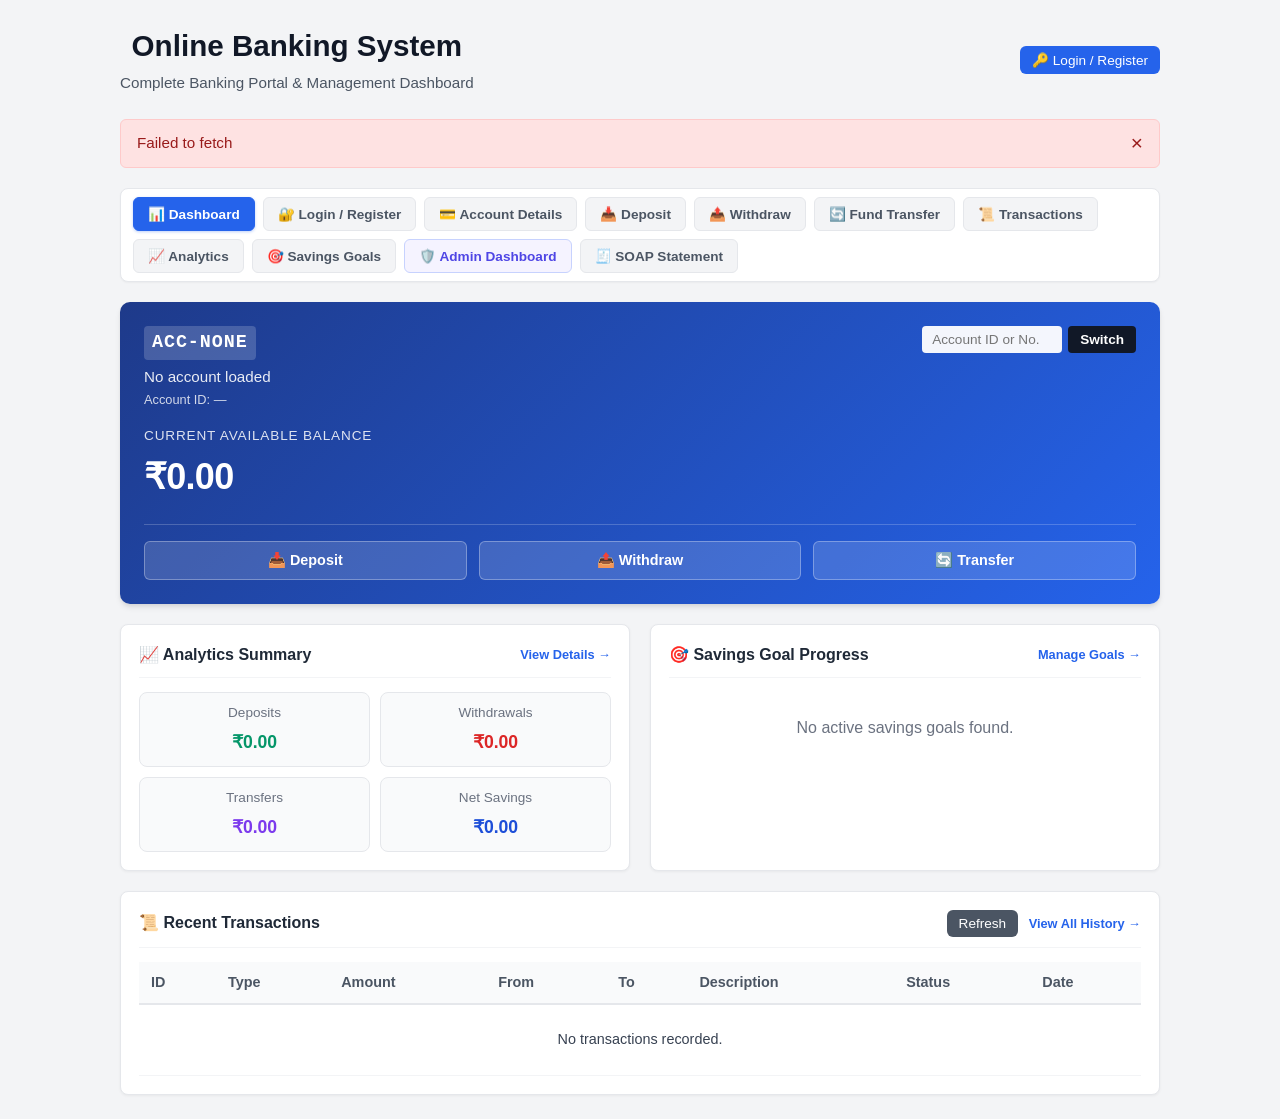
<file: frontend/index.html>
<!DOCTYPE html>
<html lang="en">
<head>
    <meta charset="UTF-8">
    <meta name="viewport" content="width=device-width, initial-scale=1.0">
    <title>Online Banking System</title>
    <link rel="stylesheet" href="style.css">
</head>
<body>
    <div class="container">
        <!-- App Header -->
        <header class="app-header">
            <div class="header-inner">
                <div>
                    <h1>Online Banking System</h1>
                    <p class="subtitle">Complete Banking Portal & Management Dashboard</p>
                </div>
                <div class="header-actions">
                    <div id="loggedInUserBar" style="display: none; align-items: center; gap: 8px;">
                        <span id="loggedInUserInfo" class="user-badge"></span>
                        <button type="button" class="btn btn-secondary btn-sm" onclick="logoutUser()">Logout</button>
                    </div>
                    <div id="loggedOutBar">
                        <button type="button" class="btn btn-primary btn-sm" onclick="navigateToSection('secAuth')">🔑 Login / Register</button>
                    </div>
                </div>
            </div>
        </header>

        <!-- Notification Banner -->
        <div id="statusBanner" class="status-banner" style="display: none;">
            <span id="statusText"></span>
            <button type="button" class="close-btn" onclick="hideStatus()">&times;</button>
        </div>

        <!-- Top Navigation Bar -->
        <nav class="nav-bar-container">
            <div class="nav-bar">
                <button type="button" class="nav-btn active" data-section="secDashboard" onclick="navigateToSection('secDashboard')">📊 Dashboard</button>
                <button type="button" class="nav-btn" data-section="secAuth" onclick="navigateToSection('secAuth')">🔐 Login / Register</button>
                <button type="button" class="nav-btn" data-section="secAccount" onclick="navigateToSection('secAccount')">💳 Account Details</button>
                <button type="button" class="nav-btn" data-section="secDeposit" onclick="navigateToSection('secDeposit')">📥 Deposit</button>
                <button type="button" class="nav-btn" data-section="secWithdraw" onclick="navigateToSection('secWithdraw')">📤 Withdraw</button>
                <button type="button" class="nav-btn" data-section="secTransfer" onclick="navigateToSection('secTransfer')">🔄 Fund Transfer</button>
                <button type="button" class="nav-btn" data-section="secHistory" onclick="navigateToSection('secHistory')">📜 Transactions</button>
                <button type="button" class="nav-btn" data-section="secAnalytics" onclick="navigateToSection('secAnalytics')">📈 Analytics</button>
                <button type="button" class="nav-btn" data-section="secGoals" onclick="navigateToSection('secGoals')">🎯 Savings Goals</button>
                <button type="button" class="nav-btn nav-admin" data-section="secAdmin" id="navAdminBtn" onclick="navigateToSection('secAdmin')">🛡️ Admin Dashboard</button>
                <button type="button" class="nav-btn" data-section="secSoap" onclick="navigateToSection('secSoap')">🧾 SOAP Statement</button>
            </div>
        </nav>

        <!-- ========================================================
             SECTION 3: CUSTOMER DASHBOARD (Default Main View)
             ======================================================== -->
        <section id="secDashboard" class="section-view active-section">
            <!-- Customer Hero Card -->
            <div class="customer-hero-card">
                <div class="hero-header">
                    <div class="hero-account-info">
                        <span class="hero-account-no" id="dashAccountNo">ACC-NONE</span>
                        <span class="hero-holder-name" id="dashHolder">No account loaded</span>
                        <small style="opacity: 0.8; font-size: 0.8rem;" id="dashAccountIdBadge">Account ID: —</small>
                    </div>
                    <form id="dashAccountSwitchForm" class="hero-account-switcher" onsubmit="handleDashAccountSwitch(event)">
                        <input type="text" id="dashSwitchInput" placeholder="Account ID or No." required>
                        <button type="submit" id="dashSwitchBtn">Switch</button>
                    </form>
                </div>

                <div class="hero-balance-container">
                    <div class="hero-balance-label">Current Available Balance</div>
                    <div class="hero-balance-amount" id="dashBalance">₹0.00</div>
                </div>

                <!-- Quick Action Buttons -->
                <div class="quick-actions-bar">
                    <button type="button" class="quick-action-btn" id="btnQuickDepositToggle" onclick="toggleQuickAction('deposit')">📥 Deposit</button>
                    <button type="button" class="quick-action-btn" id="btnQuickWithdrawToggle" onclick="toggleQuickAction('withdraw')">📤 Withdraw</button>
                    <button type="button" class="quick-action-btn" id="btnQuickTransferToggle" onclick="toggleQuickAction('transfer')">🔄 Transfer</button>
                </div>
            </div>

            <!-- Inline Quick Form Panels (Customer Dashboard Quick Actions) -->
            <!-- Quick Deposit Panel -->
            <div id="quickDepositPanel" class="inline-quick-form">
                <div class="inline-quick-form-header">
                    <h3>📥 Quick Deposit to <span id="quickDepositTargetAcc">—</span></h3>
                    <button type="button" class="btn-action-sm btn-secondary" onclick="toggleQuickAction(null)">&times; Close</button>
                </div>
                <form id="quickDepositForm" onsubmit="handleQuickDeposit(event)">
                    <div class="form-row" style="display: flex; gap: 12px; align-items: flex-end;">
                        <div class="form-group flex-1" style="margin-bottom: 0;">
                            <label for="quickDepositAmount">Deposit Amount (₹) <span class="required">*</span></label>
                            <input type="number" id="quickDepositAmount" step="0.01" min="0.01" placeholder="e.g. 2000.00" required>
                        </div>
                        <button type="submit" id="quickDepositSubmitBtn" class="btn btn-success" style="width: 140px; margin-bottom: 0;">Deposit</button>
                    </div>
                </form>
            </div>

            <!-- Quick Withdraw Panel -->
            <div id="quickWithdrawPanel" class="inline-quick-form">
                <div class="inline-quick-form-header">
                    <h3>📤 Quick Withdraw from <span id="quickWithdrawTargetAcc">—</span></h3>
                    <button type="button" class="btn-action-sm btn-secondary" onclick="toggleQuickAction(null)">&times; Close</button>
                </div>
                <form id="quickWithdrawForm" onsubmit="handleQuickWithdraw(event)">
                    <div class="form-row" style="display: flex; gap: 12px; align-items: flex-end;">
                        <div class="form-group flex-1" style="margin-bottom: 0;">
                            <label for="quickWithdrawAmount">Withdraw Amount (₹) <span class="required">*</span></label>
                            <input type="number" id="quickWithdrawAmount" step="0.01" min="0.01" placeholder="e.g. 1000.00" required>
                        </div>
                        <button type="submit" id="quickWithdrawSubmitBtn" class="btn btn-warning" style="width: 140px; margin-bottom: 0;">Withdraw</button>
                    </div>
                </form>
            </div>

            <!-- Quick Transfer Panel -->
            <div id="quickTransferPanel" class="inline-quick-form">
                <div class="inline-quick-form-header">
                    <h3>🔄 Quick Transfer from <span id="quickTransferSourceAcc">—</span></h3>
                    <button type="button" class="btn-action-sm btn-secondary" onclick="toggleQuickAction(null)">&times; Close</button>
                </div>
                <form id="quickTransferForm" onsubmit="handleQuickTransfer(event)">
                    <div class="form-row" style="display: flex; gap: 12px; margin-bottom: 10px;">
                        <div class="form-group flex-1">
                            <label for="quickTransferTo">Recipient Account (ID or No.) <span class="required">*</span></label>
                            <input type="text" id="quickTransferTo" placeholder="Receiver Account ID or Number" required>
                        </div>
                        <div class="form-group flex-1">
                            <label for="quickTransferAmount">Amount (₹) <span class="required">*</span></label>
                            <input type="number" id="quickTransferAmount" step="0.01" min="0.01" placeholder="e.g. 500.00" required>
                        </div>
                    </div>
                    <div class="form-row" style="display: flex; gap: 12px; align-items: flex-end;">
                        <div class="form-group flex-1" style="margin-bottom: 0;">
                            <label for="quickTransferDesc">Description (Optional)</label>
                            <input type="text" id="quickTransferDesc" placeholder="e.g. Dinner share / Rent">
                        </div>
                        <button type="submit" id="quickTransferSubmitBtn" class="btn btn-primary" style="width: 160px; margin-bottom: 0;">Send Money</button>
                    </div>
                </form>
            </div>

            <!-- Dashboard Widgets Grid: Analytics Summary & Savings Goals -->
            <div class="dashboard-widgets-grid">
                <!-- Widget 1: Analytics Summary -->
                <div class="widget-card">
                    <div class="widget-header">
                        <h3>📈 Analytics Summary</h3>
                        <button type="button" class="widget-link-btn" onclick="navigateToSection('secAnalytics')">View Details →</button>
                    </div>
                    <div class="analytics-grid" style="grid-template-columns: 1fr 1fr; gap: 10px;">
                        <div class="analytics-card" style="padding: 10px;">
                            <span class="analytics-label">Deposits</span>
                            <span class="analytics-value text-success" id="dashAnalyticsDeposits" style="font-size: 1.1rem;">₹0.00</span>
                        </div>
                        <div class="analytics-card" style="padding: 10px;">
                            <span class="analytics-label">Withdrawals</span>
                            <span class="analytics-value text-danger" id="dashAnalyticsWithdrawals" style="font-size: 1.1rem;">₹0.00</span>
                        </div>
                        <div class="analytics-card" style="padding: 10px;">
                            <span class="analytics-label">Transfers</span>
                            <span class="analytics-value text-purple" id="dashAnalyticsTransfers" style="font-size: 1.1rem;">₹0.00</span>
                        </div>
                        <div class="analytics-card" style="padding: 10px;">
                            <span class="analytics-label">Net Savings</span>
                            <span class="analytics-value text-primary" id="dashAnalyticsNet" style="font-size: 1.1rem;">₹0.00</span>
                        </div>
                    </div>
                </div>

                <!-- Widget 2: Savings Goal Progress -->
                <div class="widget-card">
                    <div class="widget-header">
                        <h3>🎯 Savings Goal Progress</h3>
                        <button type="button" class="widget-link-btn" onclick="navigateToSection('secGoals')">Manage Goals →</button>
                    </div>
                    <div id="dashGoalsContainer">
                        <p class="empty-state" style="padding: 16px 0;">No active savings goals found.</p>
                    </div>
                </div>
            </div>

            <!-- Recent Transactions Widget -->
            <div class="widget-card full-width">
                <div class="widget-header">
                    <h3>📜 Recent Transactions</h3>
                    <div>
                        <button type="button" class="btn btn-secondary btn-sm" style="margin-right: 6px;" onclick="reloadCurrentTransactions()">Refresh</button>
                        <button type="button" class="widget-link-btn" onclick="navigateToSection('secHistory')">View All History →</button>
                    </div>
                </div>
                <div class="table-container">
                    <table class="transaction-table">
                        <thead>
                            <tr>
                                <th>ID</th>
                                <th>Type</th>
                                <th>Amount</th>
                                <th>From</th>
                                <th>To</th>
                                <th>Description</th>
                                <th>Status</th>
                                <th>Date</th>
                            </tr>
                        </thead>
                        <tbody id="dashRecentTxTableBody">
                            <tr><td colspan="8" class="empty-state">No transactions recorded.</td></tr>
                        </tbody>
                    </table>
                </div>
            </div>
        </section>

        <!-- ========================================================
             SECTIONS 1 & 2: LOGIN & REGISTRATION
             ======================================================== -->
        <section id="secAuth" class="section-view">
            <div class="card auth-card" style="max-width: 680px; margin: 0 auto;">
                <div class="card-header-row">
                    <h2>1 &amp; 2. User Authentication</h2>
                    <span style="font-size: 0.85rem; color: #6b7280;">Secure Customer &amp; Admin Access</span>
                </div>

                <div id="authFormsContainer">
                    <div class="auth-tabs">
                        <button type="button" class="tab-btn active" id="loginTabBtn" onclick="switchAuthTab('login')">1. Login</button>
                        <button type="button" class="tab-btn" id="registerTabBtn" onclick="switchAuthTab('register')">2. Register</button>
                    </div>

                    <!-- 1. Login Form -->
                    <form id="loginForm" class="auth-form">
                        <div class="form-group">
                            <label for="loginEmail">Email Address <span class="required">*</span></label>
                            <input type="email" id="loginEmail" placeholder="e.g. user@example.com or admin@bank.com" required>
                        </div>
                        <div class="form-group">
                            <label for="loginPassword">Password <span class="required">*</span></label>
                            <input type="password" id="loginPassword" placeholder="Enter password" required>
                        </div>
                        <button type="submit" id="loginSubmitBtn" class="btn btn-primary">Login</button>
                        <small class="helper-text" style="text-align: center; margin-top: 8px;">Admin test login: admin@bank.com / admin123</small>
                    </form>

                    <!-- 2. Register Form -->
                    <form id="registerForm" class="auth-form" style="display: none;">
                        <div class="form-row">
                            <div class="form-group flex-1">
                                <label for="regName">Full Name <span class="required">*</span></label>
                                <input type="text" id="regName" placeholder="e.g. Alice Smith" required>
                            </div>
                            <div class="form-group flex-1">
                                <label for="regEmail">Email Address <span class="required">*</span></label>
                                <input type="email" id="regEmail" placeholder="e.g. alice@example.com" required>
                            </div>
                        </div>
                        <div class="form-row">
                            <div class="form-group flex-1">
                                <label for="regPassword">Password <span class="required">*</span></label>
                                <input type="password" id="regPassword" minlength="6" placeholder="Min 6 characters" required>
                            </div>
                            <div class="form-group flex-1">
                                <label for="regPhone">Phone Number</label>
                                <input type="text" id="regPhone" placeholder="e.g. 9876543210">
                            </div>
                        </div>
                        <button type="submit" id="registerSubmitBtn" class="btn btn-success">Create User Account</button>
                    </form>
                </div>
            </div>
        </section>

        <!-- ========================================================
             SECTION 4: ACCOUNT DETAILS & CREATION
             ======================================================== -->
        <section id="secAccount" class="section-view">
            <div class="main-grid">
                <!-- Create Account Card -->
                <div class="card">
                    <h2>4.1 Create Bank Account</h2>
                    <form id="createAccountForm">
                        <div class="form-group">
                            <label for="createName">Account Holder Name <span class="required">*</span></label>
                            <input type="text" id="createName" placeholder="e.g. John Doe" required>
                        </div>
                        <div class="form-group">
                            <label for="createEmail">Email Address <span class="required">*</span></label>
                            <input type="email" id="createEmail" placeholder="e.g. john@example.com" required>
                        </div>
                        <div class="form-group">
                            <label for="createAccountNumber">Account Number (Optional)</label>
                            <input type="text" id="createAccountNumber" placeholder="e.g. ACC-1001">
                            <small class="helper-text">Leave blank to auto-generate unique number</small>
                        </div>
                        <div class="form-group">
                            <label for="createInitialBalance">Initial Balance (₹) <span class="required">*</span></label>
                            <input type="number" id="createInitialBalance" step="0.01" min="0" placeholder="e.g. 5000.00" required>
                        </div>
                        <div class="form-group">
                            <label for="createUserId">Linked User ID (Optional)</label>
                            <input type="number" id="createUserId" placeholder="e.g. 1 (auto-filled if logged in)">
                        </div>
                        <button type="submit" id="createBtn" class="btn btn-primary">Open Account</button>
                    </form>
                </div>

                <!-- Account Lookup & Details Card -->
                <div class="card">
                    <div class="card-header-row">
                        <h2>4.2 Account Details</h2>
                        <form id="fetchAccountForm" class="lookup-inline-form">
                            <input type="text" id="lookupAccountId" placeholder="ID or ACC No." style="width: 140px;" required>
                            <button type="submit" id="lookupAccountBtn" class="btn btn-secondary btn-sm">Load</button>
                        </form>
                    </div>

                    <div class="details-grid">
                        <div class="detail-item">
                            <span class="detail-label">Account ID</span>
                            <span class="detail-value" id="detailAccountId">—</span>
                        </div>
                        <div class="detail-item">
                            <span class="detail-label">Holder Name</span>
                            <span class="detail-value" id="detailName">—</span>
                        </div>
                        <div class="detail-item">
                            <span class="detail-label">Account Number</span>
                            <span class="detail-value" id="detailAccountNumber">—</span>
                        </div>
                        <div class="detail-item">
                            <span class="detail-label">User ID</span>
                            <span class="detail-value" id="detailUserId">—</span>
                        </div>
                        <div class="detail-item full-span">
                            <span class="detail-label">Current Balance</span>
                            <span class="detail-value balance-value" id="detailBalance">—</span>
                        </div>
                    </div>

                    <div style="margin-top: 18px; display: flex; gap: 8px;">
                        <button type="button" class="btn btn-secondary btn-sm" onclick="navigateToSection('secDashboard')">Go to Dashboard</button>
                        <button type="button" class="btn btn-secondary btn-sm" onclick="navigateToSection('secHistory')">View History</button>
                    </div>
                </div>
            </div>
        </section>

        <!-- ========================================================
             SECTION 5: DEPOSIT MONEY
             ======================================================== -->
        <section id="secDeposit" class="section-view">
            <div class="card" style="max-width: 580px; margin: 0 auto;">
                <h2>5. Deposit Money</h2>
                <div style="background: #ecfdf5; border: 1px solid #a7f3d0; border-radius: 6px; padding: 12px; margin-bottom: 16px;">
                    <div>Active Target Account: <strong id="depositAccDisplay">—</strong></div>
                    <div>Current Balance: <strong id="depositBalDisplay" class="text-success">—</strong></div>
                </div>
                <form id="depositForm">
                    <div class="form-group">
                        <label for="depositAmount">Deposit Amount (₹) <span class="required">*</span></label>
                        <input type="number" id="depositAmount" step="0.01" min="0.01" placeholder="e.g. 5000.00" required>
                    </div>
                    <button type="submit" id="depositBtn" class="btn btn-success">Deposit Funds</button>
                </form>
            </div>
        </section>

        <!-- ========================================================
             SECTION 6: WITHDRAW MONEY
             ======================================================== -->
        <section id="secWithdraw" class="section-view">
            <div class="card" style="max-width: 580px; margin: 0 auto;">
                <h2>6. Withdraw Money</h2>
                <div style="background: #fffbeb; border: 1px solid #fde68a; border-radius: 6px; padding: 12px; margin-bottom: 16px;">
                    <div>Active Source Account: <strong id="withdrawAccDisplay">—</strong></div>
                    <div>Available Balance: <strong id="withdrawBalDisplay" class="text-success">—</strong></div>
                </div>
                <form id="withdrawForm">
                    <div class="form-group">
                        <label for="withdrawAmount">Withdrawal Amount (₹) <span class="required">*</span></label>
                        <input type="number" id="withdrawAmount" step="0.01" min="0.01" placeholder="e.g. 1500.00" required>
                        <small class="helper-text">Withdrawal is protected against overdrafts</small>
                    </div>
                    <button type="submit" id="withdrawBtn" class="btn btn-warning">Withdraw Funds</button>
                </form>
            </div>
        </section>

        <!-- ========================================================
             SECTION 7: FUND TRANSFER
             ======================================================== -->
        <section id="secTransfer" class="section-view">
            <div class="card" style="max-width: 680px; margin: 0 auto;">
                <h2>7. Fund Transfer</h2>
                <p style="font-size: 0.9rem; color: #4b5563; margin-bottom: 14px;">
                    Transfer money securely between accounts. Executed with atomic transaction rollback.
                </p>
                <form id="transferForm">
                    <div class="form-row">
                        <div class="form-group flex-1">
                            <label for="transferFrom">Sender Account (ID or Number) <span class="required">*</span></label>
                            <input type="text" id="transferFrom" placeholder="Sender Account ID or Number" required>
                            <small class="helper-text">Defaults to currently active account</small>
                        </div>
                        <div class="form-group flex-1">
                            <label for="transferTo">Recipient Account (ID or Number) <span class="required">*</span></label>
                            <input type="text" id="transferTo" placeholder="Recipient Account ID or Number" required>
                        </div>
                    </div>
                    <div class="form-row">
                        <div class="form-group flex-1">
                            <label for="transferAmount">Amount (₹) <span class="required">*</span></label>
                            <input type="number" id="transferAmount" step="0.01" min="0.01" placeholder="e.g. 2000.00" required>
                        </div>
                        <div class="form-group flex-1">
                            <label for="transferDescription">Payment Description</label>
                            <input type="text" id="transferDescription" placeholder="e.g. Bill Payment / Rent">
                        </div>
                    </div>
                    <button type="submit" id="transferBtn" class="btn btn-transfer">Send Transfer</button>
                </form>
            </div>
        </section>

        <!-- ========================================================
             SECTION 8: TRANSACTION HISTORY
             ======================================================== -->
        <section id="secHistory" class="section-view">
            <div class="card full-width">
                <div class="card-header-row">
                    <h2>8. Transaction History</h2>
                    <div style="display: flex; gap: 8px; align-items: center;">
                        <button type="button" id="refreshTxBtn" class="btn btn-secondary btn-sm" onclick="reloadCurrentTransactions()">Refresh</button>
                    </div>
                </div>

                <div class="table-container">
                    <table class="transaction-table" id="transactionTable">
                        <thead>
                            <tr>
                                <th>ID</th>
                                <th>Type</th>
                                <th>Amount</th>
                                <th>Sender</th>
                                <th>Receiver</th>
                                <th>Description</th>
                                <th>Status</th>
                                <th>Date &amp; Time</th>
                            </tr>
                        </thead>
                        <tbody id="transactionTableBody">
                            <tr>
                                <td colspan="8" class="empty-state">No account selected. Create or load an account to view transactions.</td>
                            </tr>
                        </tbody>
                    </table>
                </div>
            </div>
        </section>

        <!-- ========================================================
             SECTION 9: PERSONAL FINANCE ANALYTICS
             ======================================================== -->
        <section id="secAnalytics" class="section-view">
            <div class="card full-width">
                <div class="card-header-row">
                    <h2>9. Personal Finance Analytics</h2>
                    <button type="button" id="refreshAnalyticsBtn" class="btn btn-secondary btn-sm" onclick="reloadCurrentAnalytics()">Refresh Analytics</button>
                </div>
                <div class="analytics-grid">
                    <div class="analytics-card">
                        <span class="analytics-label">Total Deposits</span>
                        <span class="analytics-value text-success" id="analyticsDeposits">₹0.00</span>
                    </div>
                    <div class="analytics-card">
                        <span class="analytics-label">Total Withdrawals</span>
                        <span class="analytics-value text-danger" id="analyticsWithdrawals">₹0.00</span>
                    </div>
                    <div class="analytics-card">
                        <span class="analytics-label">Total Transfers</span>
                        <span class="analytics-value text-purple" id="analyticsTransfers">₹0.00</span>
                    </div>
                    <div class="analytics-card">
                        <span class="analytics-label">Transaction Count</span>
                        <span class="analytics-value text-info" id="analyticsCount">0</span>
                    </div>
                </div>
                <div id="analyticsSubrow" class="analytics-subrow" style="margin-top: 16px;">
                    <span>Total Received: <strong id="analyticsReceived" class="text-success">₹0.00</strong></span>
                    <span>Total Spent: <strong id="analyticsSpent" class="text-danger">₹0.00</strong></span>
                    <span>Net Savings: <strong id="analyticsNet" class="text-primary">₹0.00</strong></span>
                </div>
            </div>
        </section>

        <!-- ========================================================
             SECTION 10: SAVINGS GOALS
             ======================================================== -->
        <section id="secGoals" class="section-view">
            <div class="card full-width">
                <div class="card-header-row">
                    <h2>10. Savings Goals</h2>
                    <button type="button" id="refreshGoalsBtn" class="btn btn-secondary btn-sm" onclick="reloadCurrentSavingsGoals()">Refresh Goals</button>
                </div>

                <!-- Create Goal Form -->
                <form id="createGoalForm" style="margin-bottom: 24px;">
                    <div class="form-row">
                        <div class="form-group flex-1">
                            <label for="goalName">Goal Name <span class="required">*</span></label>
                            <input type="text" id="goalName" placeholder="e.g. New Laptop" required>
                        </div>
                        <div class="form-group flex-1">
                            <label for="goalTargetAmount">Target Amount (₹) <span class="required">*</span></label>
                            <input type="number" id="goalTargetAmount" step="0.01" min="0.01" placeholder="e.g. 50000.00" required>
                        </div>
                        <div class="form-group flex-1">
                            <label for="goalCurrentAmount">Current Saved (₹)</label>
                            <input type="number" id="goalCurrentAmount" step="0.01" min="0" placeholder="e.g. 5000.00">
                        </div>
                        <div class="form-group flex-1">
                            <label for="goalTargetDate">Target Date</label>
                            <input type="date" id="goalTargetDate">
                        </div>
                        <div class="form-group form-btn-align">
                            <button type="submit" id="createGoalBtn" class="btn btn-primary">Create Goal</button>
                        </div>
                    </div>
                </form>

                <div class="table-container">
                    <table class="transaction-table" id="savingsGoalTable">
                        <thead>
                            <tr>
                                <th>ID</th>
                                <th>Goal Name</th>
                                <th>Target Amount</th>
                                <th>Current Amount</th>
                                <th>Progress</th>
                                <th>Target Date</th>
                                <th>Status</th>
                                <th>Actions</th>
                            </tr>
                        </thead>
                        <tbody id="savingsGoalTableBody">
                            <tr>
                                <td colspan="8" class="empty-state">No account selected. Create or load an account to view savings goals.</td>
                            </tr>
                        </tbody>
                    </table>
                </div>
            </div>
        </section>

        <!-- ========================================================
             SECTION 11: ADMIN DASHBOARD
             ======================================================== -->
        <section id="secAdmin" class="section-view">
            <div class="card full-width admin-card">
                <div class="card-header-row">
                    <h2>🛡️ 11. Admin Management &amp; System Dashboard</h2>
                    <div class="admin-top-actions">
                        <button type="button" class="btn btn-secondary btn-sm" onclick="loadAdminDashboardData()">Refresh Dashboard</button>
                    </div>
                </div>

                <!-- Admin KPI Stats Grid -->
                <div class="analytics-grid admin-stats-grid">
                    <div class="analytics-card">
                        <span class="analytics-label">Total Users</span>
                        <span class="analytics-value text-info" id="adminTotalUsers">0</span>
                    </div>
                    <div class="analytics-card">
                        <span class="analytics-label">Total Accounts</span>
                        <span class="analytics-value text-primary" id="adminTotalAccounts">0</span>
                    </div>
                    <div class="analytics-card">
                        <span class="analytics-label">Total Transactions</span>
                        <span class="analytics-value text-purple" id="adminTotalTransactions">0</span>
                    </div>
                    <div class="analytics-card">
                        <span class="analytics-label">Total System Balance</span>
                        <span class="analytics-value text-success" id="adminTotalBalance">₹0.00</span>
                    </div>
                    <div class="analytics-card">
                        <span class="analytics-label">Total Deposits</span>
                        <span class="analytics-value text-success" id="adminTotalDeposits">₹0.00</span>
                    </div>
                    <div class="analytics-card">
                        <span class="analytics-label">Total Withdrawals</span>
                        <span class="analytics-value text-danger" id="adminTotalWithdrawals">₹0.00</span>
                    </div>
                    <div class="analytics-card">
                        <span class="analytics-label">Total Transfers</span>
                        <span class="analytics-value text-warning" id="adminTotalTransfers">₹0.00</span>
                    </div>
                    <div class="analytics-card">
                        <span class="analytics-label">Savings Goals</span>
                        <span class="analytics-value text-info" id="adminTotalGoals">0</span>
                    </div>
                </div>

                <!-- Admin Sub Navigation Tabs -->
                <div class="admin-tabs" style="margin-top: 20px; display: flex; gap: 8px; border-bottom: 1px solid #e5e7eb; padding-bottom: 8px;">
                    <button type="button" class="tab-btn active" id="adminUsersTabBtn" onclick="switchAdminTab('users')">👥 User / Customer List</button>
                    <button type="button" class="tab-btn" id="adminAccountsTabBtn" onclick="switchAdminTab('accounts')">💳 Account List</button>
                    <button type="button" class="tab-btn" id="adminTransactionsTabBtn" onclick="switchAdminTab('transactions')">🔍 Transaction Monitoring</button>
                    <button type="button" class="tab-btn" id="adminLogsTabBtn" onclick="switchAdminTab('logs')">📋 Activity Logs</button>
                </div>

                <!-- Users Tab View -->
                <div id="adminUsersView" class="admin-tab-content" style="margin-top: 14px;">
                    <div class="table-container">
                        <table class="transaction-table">
                            <thead>
                                <tr>
                                    <th>ID</th>
                                    <th>Name</th>
                                    <th>Email</th>
                                    <th>Phone</th>
                                    <th>Role</th>
                                    <th>Registered At</th>
                                </tr>
                            </thead>
                            <tbody id="adminUsersTableBody">
                                <tr><td colspan="6" class="empty-state">Loading users...</td></tr>
                            </tbody>
                        </table>
                    </div>
                </div>

                <!-- Accounts Tab View -->
                <div id="adminAccountsView" class="admin-tab-content" style="display: none; margin-top: 14px;">
                    <div class="table-container">
                        <table class="transaction-table">
                            <thead>
                                <tr>
                                    <th>ID</th>
                                    <th>Account Number</th>
                                    <th>Account Holder</th>
                                    <th>Email</th>
                                    <th>Balance</th>
                                    <th>User ID</th>
                                </tr>
                            </thead>
                            <tbody id="adminAccountsTableBody">
                                <tr><td colspan="6" class="empty-state">Loading accounts...</td></tr>
                            </tbody>
                        </table>
                    </div>
                </div>

                <!-- Transactions Tab View -->
                <div id="adminTransactionsView" class="admin-tab-content" style="display: none; margin-top: 14px;">
                    <div class="table-container">
                        <table class="transaction-table">
                            <thead>
                                <tr>
                                    <th>ID</th>
                                    <th>Acc ID</th>
                                    <th>Type</th>
                                    <th>Amount</th>
                                    <th>Sender</th>
                                    <th>Receiver</th>
                                    <th>Description</th>
                                    <th>Status</th>
                                    <th>Timestamp</th>
                                </tr>
                            </thead>
                            <tbody id="adminTransactionsTableBody">
                                <tr><td colspan="9" class="empty-state">Loading transactions...</td></tr>
                            </tbody>
                        </table>
                    </div>
                </div>

                <!-- Activity Logs Tab View -->
                <div id="adminLogsView" class="admin-tab-content" style="display: none; margin-top: 14px;">
                    <div class="table-container">
                        <table class="transaction-table">
                            <thead>
                                <tr>
                                    <th>ID</th>
                                    <th>Action</th>
                                    <th>Performed By</th>
                                    <th>Details</th>
                                    <th>Timestamp</th>
                                </tr>
                            </thead>
                            <tbody id="adminLogsTableBody">
                                <tr><td colspan="5" class="empty-state">Loading activity logs...</td></tr>
                            </tbody>
                        </table>
                    </div>
                </div>
            </div>
        </section>

        <!-- ========================================================
             SECTION 12: SOAP ACCOUNT STATEMENT
             ======================================================== -->
        <section id="secSoap" class="section-view">
            <div class="card full-width">
                <div class="card-header-row">
                    <h2>12. SOAP Web Service: Account Statement</h2>
                    <div>
                        <a href="/ws/statement.wsdl" target="_blank" class="btn btn-secondary btn-sm" style="text-decoration: none; display: inline-block;">View WSDL</a>
                    </div>
                </div>
                <p style="font-size: 0.9rem; color: #4b5563; margin-bottom: 14px;">
                    Demonstrates XML SOAP 1.1 / Spring-WS contract-first integration. Queries the SOAP endpoint at <code>/ws</code> using an XML Envelope.
                </p>

                <form id="soapStatementForm" class="lookup-inline-form" style="margin-bottom: 16px; display: flex; gap: 8px;">
                    <input type="text" id="soapAccountInput" placeholder="Account ID or Account Number" style="width: 260px;" required>
                    <button type="submit" id="soapSubmitBtn" class="btn btn-primary btn-sm" style="width: auto;">Generate SOAP Statement</button>
                </form>

                <div id="soapStatementResult" style="display: none;">
                    <div class="details-grid" style="margin-bottom: 16px;">
                        <div class="detail-item">
                            <span class="detail-label">Account Number</span>
                            <span class="detail-value" id="soapResAccountNo">—</span>
                        </div>
                        <div class="detail-item">
                            <span class="detail-label">Account Holder</span>
                            <span class="detail-value" id="soapResHolder">—</span>
                        </div>
                        <div class="detail-item full-span">
                            <span class="detail-label">Current Balance</span>
                            <span class="detail-value balance-value" id="soapResBalance">—</span>
                        </div>
                    </div>

                    <h3 style="font-size: 1rem; margin-bottom: 8px; color: #374151;">Statement Transactions</h3>
                    <div class="table-container" style="margin-bottom: 16px;">
                        <table class="transaction-table">
                            <thead>
                                <tr>
                                    <th>ID</th>
                                    <th>Type</th>
                                    <th>Amount</th>
                                    <th>Status</th>
                                    <th>Date</th>
                                    <th>Sender</th>
                                    <th>Receiver</th>
                                    <th>Description</th>
                                </tr>
                            </thead>
                            <tbody id="soapTransactionsTableBody">
                                <tr><td colspan="8" class="empty-state">No transactions in statement.</td></tr>
                            </tbody>
                        </table>
                    </div>

                    <!-- Raw SOAP XML Accordion -->
                    <details style="margin-top: 10px; background: #f9fafb; padding: 10px; border-radius: 6px; border: 1px solid #e5e7eb;">
                        <summary style="cursor: pointer; font-weight: 600; font-size: 0.85rem; color: #4b5563;">View Raw SOAP XML Request &amp; Response Envelopes</summary>
                        <div style="margin-top: 10px;">
                            <label style="font-weight: 600; font-size: 0.8rem; display: block; margin-bottom: 4px;">SOAP Request Envelope (sent to /ws):</label>
                            <pre id="soapRawRequest" style="background: #1e293b; color: #f8fafc; padding: 10px; border-radius: 4px; overflow-x: auto; font-size: 0.8rem; margin-bottom: 10px;"></pre>
                            <label style="font-weight: 600; font-size: 0.8rem; display: block; margin-bottom: 4px;">SOAP Response Envelope (received from /ws):</label>
                            <pre id="soapRawResponse" style="background: #1e293b; color: #f8fafc; padding: 10px; border-radius: 4px; overflow-x: auto; font-size: 0.8rem;"></pre>
                        </div>
                    </details>
                </div>
            </div>
        </section>
    </div>

    <script src="app.js"></script>
</body>
</html>
</file>
<file: frontend/style.css>
/* Reset & Base Styles */
* {
    margin: 0;
    padding: 0;
    box-sizing: border-box;
}

body {
    font-family: -apple-system, BlinkMacSystemFont, "Segoe UI", Roboto, "Helvetica Neue", Arial, sans-serif;
    background-color: #f3f4f6;
    color: #1f2937;
    line-height: 1.5;
    padding: 24px 16px;
}

.container {
    max-width: 1040px;
    margin: 0 auto;
}

/* Header */
.app-header {
    text-align: center;
    margin-bottom: 24px;
}

.app-header h1 {
    font-size: 1.85rem;
    font-weight: 700;
    color: #111827;
}

.subtitle {
    font-size: 0.95rem;
    color: #4b5563;
    margin-top: 4px;
}

/* Status Banner */
.status-banner {
    display: flex;
    justify-content: space-between;
    align-items: center;
    padding: 12px 16px;
    border-radius: 6px;
    margin-bottom: 20px;
    font-size: 0.95rem;
    animation: fadeIn 0.2s ease-in-out;
}

.status-banner.success {
    background-color: #d1fae5;
    color: #065f46;
    border: 1px solid #a7f3d0;
}

.status-banner.error {
    background-color: #fee2e2;
    color: #991b1b;
    border: 1px solid #fecaca;
}

.status-banner .close-btn {
    background: none;
    border: none;
    font-size: 1.3rem;
    cursor: pointer;
    color: inherit;
    line-height: 1;
}

/* Layout Grid */
.main-grid {
    display: grid;
    grid-template-columns: 1fr 1fr;
    gap: 20px;
    margin-bottom: 20px;
}

@media (max-width: 768px) {
    .main-grid {
        grid-template-columns: 1fr;
    }
}

.details-and-actions {
    display: flex;
    flex-direction: column;
    gap: 20px;
}

.operations-grid {
    display: grid;
    grid-template-columns: 1fr 1fr;
    gap: 20px;
}

@media (max-width: 480px) {
    .operations-grid {
        grid-template-columns: 1fr;
    }
}

/* Card Component */
.card {
    background: #ffffff;
    border-radius: 8px;
    border: 1px solid #e5e7eb;
    box-shadow: 0 1px 3px rgba(0, 0, 0, 0.05);
    padding: 20px;
}

.card.full-width {
    margin-bottom: 20px;
}

.card h2 {
    font-size: 1.15rem;
    font-weight: 600;
    color: #1f2937;
    margin-bottom: 16px;
    border-bottom: 1px solid #f3f4f6;
    padding-bottom: 8px;
}

.card-header-row {
    display: flex;
    justify-content: space-between;
    align-items: center;
    border-bottom: 1px solid #f3f4f6;
    padding-bottom: 8px;
    margin-bottom: 16px;
}

.card-header-row h2 {
    margin-bottom: 0;
    border-bottom: none;
    padding-bottom: 0;
}

.lookup-inline-form {
    display: flex;
    gap: 6px;
}

.lookup-inline-form input {
    width: 100px;
    padding: 6px 10px;
    font-size: 0.85rem;
    border: 1px solid #d1d5db;
    border-radius: 4px;
}

/* Form Groups & Inputs */
.form-group {
    margin-bottom: 14px;
}

label {
    display: block;
    font-size: 0.85rem;
    font-weight: 500;
    color: #374151;
    margin-bottom: 6px;
}

.required {
    color: #dc2626;
}

input[type="text"],
input[type="email"],
input[type="number"] {
    width: 100%;
    padding: 9px 12px;
    font-size: 0.95rem;
    border: 1px solid #d1d5db;
    border-radius: 6px;
    background-color: #fafafa;
    transition: border-color 0.15s ease, background-color 0.15s ease;
}

input[type="text"]:focus,
input[type="email"]:focus,
input[type="number"]:focus {
    outline: none;
    border-color: #2563eb;
    background-color: #ffffff;
    box-shadow: 0 0 0 3px rgba(37, 99, 235, 0.1);
}

.helper-text {
    display: block;
    font-size: 0.75rem;
    color: #6b7280;
    margin-top: 4px;
}

/* Buttons */
.btn {
    display: inline-block;
    width: 100%;
    padding: 10px 16px;
    font-size: 0.95rem;
    font-weight: 500;
    text-align: center;
    border: none;
    border-radius: 6px;
    cursor: pointer;
    transition: background-color 0.15s ease, opacity 0.15s ease;
}

.btn:hover {
    opacity: 0.92;
}

.btn:active {
    transform: translateY(1px);
}

.btn:disabled {
    background-color: #9ca3af;
    cursor: not-allowed;
    opacity: 0.6;
}

.btn-primary {
    background-color: #2563eb;
    color: #ffffff;
}

.btn-primary:hover {
    background-color: #1d4ed8;
}

.btn-success {
    background-color: #059669;
    color: #ffffff;
}

.btn-success:hover {
    background-color: #047857;
}

.btn-warning {
    background-color: #d97706;
    color: #ffffff;
}

.btn-warning:hover {
    background-color: #b45309;
}

.btn-secondary {
    background-color: #4b5563;
    color: #ffffff;
}

.btn-secondary:hover {
    background-color: #374151;
}

.btn-sm {
    width: auto;
    padding: 6px 12px;
    font-size: 0.85rem;
}

/* Account Details Grid */
.details-grid {
    display: grid;
    grid-template-columns: 1fr 1fr;
    gap: 14px;
}

.detail-item {
    background-color: #f9fafb;
    padding: 10px 12px;
    border-radius: 6px;
    border: 1px solid #f3f4f6;
}

.detail-label {
    display: block;
    font-size: 0.75rem;
    text-transform: uppercase;
    letter-spacing: 0.04em;
    color: #6b7280;
    margin-bottom: 2px;
}

.detail-value {
    font-size: 1rem;
    font-weight: 600;
    color: #111827;
    word-break: break-all;
}

.balance-value {
    color: #047857;
    font-size: 1.15rem;
}

/* Transaction Table */
.table-container {
    overflow-x: auto;
}

.transaction-table {
    width: 100%;
    border-collapse: collapse;
    font-size: 0.9rem;
    text-align: left;
}

.transaction-table th {
    background-color: #f9fafb;
    color: #4b5563;
    font-weight: 600;
    padding: 10px 12px;
    border-bottom: 2px solid #e5e7eb;
}

.transaction-table td {
    padding: 10px 12px;
    border-bottom: 1px solid #f3f4f6;
    color: #374151;
}

.transaction-table tbody tr:hover {
    background-color: #f9fafb;
}

.empty-state {
    text-align: center;
    color: #6b7280;
    padding: 24px !important;
}

/* Badges */
.badge {
    display: inline-block;
    padding: 2px 8px;
    border-radius: 4px;
    font-size: 0.75rem;
    font-weight: 600;
    letter-spacing: 0.02em;
}

.badge.DEPOSIT {
    background-color: #d1fae5;
    color: #065f46;
}

.badge.WITHDRAW {
    background-color: #fee2e2;
    color: #991b1b;
}

.badge.TRANSFER_OUT {
    background-color: #fef3c7;
    color: #92400e;
}

.badge.TRANSFER_IN {
    background-color: #dbeafe;
    color: #1e40af;
}

.badge.SUCCESS {
    background-color: #e0e7ff;
    color: #3730a3;
}

.btn-transfer {
    background-color: #7c3aed;
    color: #ffffff;
}

.btn-transfer:hover {
    background-color: #6d28d9;
}

@keyframes fadeIn {
    from { opacity: 0; transform: translateY(-4px); }
    to { opacity: 1; transform: translateY(0); }
}

/* Auth Section Styles */
.auth-card {
    margin-bottom: 20px;
}

.auth-tabs {
    display: flex;
    gap: 8px;
    margin-bottom: 14px;
    border-bottom: 1px solid #e5e7eb;
    padding-bottom: 8px;
}

.tab-btn {
    background: none;
    border: none;
    font-size: 0.95rem;
    font-weight: 600;
    color: #6b7280;
    padding: 6px 14px;
    border-radius: 6px;
    cursor: pointer;
    transition: all 0.15s ease;
}

.tab-btn.active {
    background-color: #eff6ff;
    color: #2563eb;
}

.form-row {
    display: flex;
    gap: 12px;
    align-items: flex-start;
}

@media (max-width: 640px) {
    .form-row {
        flex-direction: column;
    }
}

.flex-1 {
    flex: 1;
}

.form-btn-align {
    align-self: flex-end;
    margin-bottom: 14px;
}

.user-badge {
    background-color: #e0e7ff;
    color: #3730a3;
    padding: 4px 10px;
    border-radius: 20px;
    font-size: 0.85rem;
    font-weight: 600;
    margin-right: 8px;
}

.detail-item.full-span {
    grid-column: 1 / -1;
}

/* Analytics Styles */
.analytics-grid {
    display: grid;
    grid-template-columns: repeat(4, 1fr);
    gap: 16px;
}

@media (max-width: 768px) {
    .analytics-grid {
        grid-template-columns: repeat(2, 1fr);
    }
}

@media (max-width: 480px) {
    .analytics-grid {
        grid-template-columns: 1fr;
    }
}

.analytics-card {
    background-color: #f9fafb;
    border: 1px solid #e5e7eb;
    border-radius: 8px;
    padding: 16px;
    text-align: center;
}

.analytics-label {
    display: block;
    font-size: 0.85rem;
    font-weight: 500;
    color: #6b7280;
    margin-bottom: 6px;
}

.analytics-value {
    display: block;
    font-size: 1.35rem;
    font-weight: 700;
}

.analytics-subrow {
    display: flex;
    justify-content: space-around;
    padding-top: 12px;
    border-top: 1px solid #f3f4f6;
    font-size: 0.9rem;
    color: #4b5563;
    flex-wrap: wrap;
    gap: 12px;
}

.text-success { color: #059669; }
.text-danger { color: #dc2626; }
.text-purple { color: #7c3aed; }
.text-info { color: #2563eb; }
.text-primary { color: #1d4ed8; }

/* Savings Goals Styles */
input[type="date"] {
    width: 100%;
    padding: 9px 12px;
    font-size: 0.95rem;
    border: 1px solid #d1d5db;
    border-radius: 6px;
    background-color: #fafafa;
    color: #1f2937;
    transition: border-color 0.15s ease, background-color 0.15s ease;
}

input[type="date"]:focus {
    outline: none;
    border-color: #2563eb;
    background-color: #ffffff;
    box-shadow: 0 0 0 3px rgba(37, 99, 235, 0.1);
}

.progress-cell {
    min-width: 140px;
}

.progress-bar-bg {
    background-color: #e5e7eb;
    border-radius: 9999px;
    height: 8px;
    width: 100%;
    overflow: hidden;
    margin-bottom: 4px;
}

.progress-bar-fill {
    background-color: #059669;
    height: 100%;
    border-radius: 9999px;
    transition: width 0.3s ease;
}

.progress-bar-fill.completed {
    background-color: #2563eb;
}

.progress-text {
    font-size: 0.75rem;
    font-weight: 600;
    color: #4b5563;
}

.badge.COMPLETED {
    background-color: #d1fae5;
    color: #065f46;
}

.badge.IN_PROGRESS {
    background-color: #fef3c7;
    color: #92400e;
}

.action-btns {
    display: flex;
    gap: 6px;
}

.btn-action-sm {
    padding: 4px 8px;
    font-size: 0.75rem;
    border-radius: 4px;
    border: none;
    cursor: pointer;
    font-weight: 500;
}

.btn-add-fund {
    background-color: #10b981;
    color: #ffffff;
}

.btn-add-fund:hover {
    background-color: #059669;
}

.btn-delete-goal {
    background-color: #ef4444;
    color: #ffffff;
}

.btn-delete-goal:hover {
    background-color: #dc2626;
}

/* Admin Dashboard Styles */
.header-inner {
    display: flex;
    justify-content: space-between;
    align-items: center;
    flex-wrap: wrap;
    gap: 12px;
}

.btn-admin {
    background-color: #312e81;
    color: #ffffff;
    font-weight: 600;
    border: 1px solid #4338ca;
}

.btn-admin:hover {
    background-color: #4338ca;
}

.admin-card {
    border: 2px solid #a5b4fc;
    background: #ffffff;
}

.admin-top-actions {
    display: flex;
    gap: 8px;
}

.badge.ADMIN {
    background-color: #ede9fe;
    color: #5b21b6;
    font-weight: 700;
}

.badge.CUSTOMER {
    background-color: #e0f2fe;
    color: #0369a1;
}

.badge.SYSTEM_INIT {
    background-color: #f1f5f9;
    color: #475569;
}

.badge.VIEW_USERS,
.badge.VIEW_ACCOUNTS,
.badge.VIEW_TRANSACTIONS,
.badge.VIEW_DASHBOARD,
.badge.VIEW_LOGS {
    background-color: #e0e7ff;
    color: #3730a3;
}

/* =========================================
   Professional Dashboard & Navigation Styles
   ========================================= */

/* Top Navigation Bar */
.nav-bar-container {
    background: #ffffff;
    border-radius: 8px;
    border: 1px solid #e5e7eb;
    padding: 8px 12px;
    margin-bottom: 20px;
    box-shadow: 0 1px 2px rgba(0, 0, 0, 0.04);
}

.nav-bar {
    display: flex;
    gap: 8px;
    flex-wrap: wrap;
    align-items: center;
}

.nav-btn {
    padding: 8px 14px;
    font-size: 0.85rem;
    font-weight: 600;
    color: #4b5563;
    background-color: #f3f4f6;
    border: 1px solid #e5e7eb;
    border-radius: 6px;
    cursor: pointer;
    transition: all 0.15s ease;
    white-space: nowrap;
}

.nav-btn:hover {
    background-color: #e5e7eb;
    color: #111827;
}

.nav-btn.active {
    background-color: #2563eb;
    color: #ffffff;
    border-color: #2563eb;
    box-shadow: 0 1px 3px rgba(37, 99, 235, 0.3);
}

.nav-btn.nav-admin {
    background-color: #f5f3ff;
    color: #4f46e5;
    border-color: #c7d2fe;
}

.nav-btn.nav-admin.active {
    background-color: #4338ca;
    color: #ffffff;
    border-color: #4338ca;
}

/* Section views */
.section-view {
    display: none;
}

.section-view.active-section {
    display: block;
}

/* Customer Dashboard Hero Card */
.customer-hero-card {
    background: linear-gradient(135deg, #1e3a8a 0%, #2563eb 100%);
    color: #ffffff;
    border-radius: 10px;
    padding: 24px;
    margin-bottom: 20px;
    box-shadow: 0 4px 6px -1px rgba(0, 0, 0, 0.1), 0 2px 4px -1px rgba(0, 0, 0, 0.06);
}

.hero-header {
    display: flex;
    justify-content: space-between;
    align-items: flex-start;
    flex-wrap: wrap;
    gap: 12px;
    margin-bottom: 16px;
}

.hero-account-info {
    display: flex;
    flex-direction: column;
    gap: 2px;
}

.hero-account-no {
    font-size: 1.15rem;
    font-weight: 700;
    letter-spacing: 0.05em;
    font-family: monospace;
    background: rgba(255, 255, 255, 0.18);
    padding: 3px 8px;
    border-radius: 4px;
    display: inline-block;
    width: fit-content;
}

.hero-holder-name {
    font-size: 0.95rem;
    opacity: 0.9;
    margin-top: 4px;
}

.hero-balance-container {
    margin: 14px 0 20px 0;
}

.hero-balance-label {
    font-size: 0.85rem;
    text-transform: uppercase;
    letter-spacing: 0.06em;
    opacity: 0.85;
    margin-bottom: 4px;
}

.hero-balance-amount {
    font-size: 2.25rem;
    font-weight: 800;
    letter-spacing: -0.02em;
    color: #ffffff;
}

.hero-account-switcher {
    display: flex;
    gap: 6px;
    align-items: center;
}

.hero-account-switcher input {
    background: rgba(255, 255, 255, 0.95);
    border: none;
    color: #111827;
    padding: 6px 10px;
    font-size: 0.85rem;
    border-radius: 4px;
    width: 140px;
}

.hero-account-switcher button {
    background: #111827;
    color: #ffffff;
    border: none;
    padding: 6px 12px;
    font-size: 0.85rem;
    border-radius: 4px;
    cursor: pointer;
    font-weight: 600;
}

.hero-account-switcher button:hover {
    background: #000000;
}

/* Quick Actions Row */
.quick-actions-bar {
    display: flex;
    gap: 12px;
    flex-wrap: wrap;
    border-top: 1px solid rgba(255, 255, 255, 0.2);
    padding-top: 16px;
}

.quick-action-btn {
    flex: 1;
    min-width: 130px;
    padding: 10px 14px;
    font-size: 0.9rem;
    font-weight: 600;
    border-radius: 6px;
    border: 1px solid rgba(255, 255, 255, 0.3);
    background: rgba(255, 255, 255, 0.15);
    color: #ffffff;
    cursor: pointer;
    text-align: center;
    transition: all 0.15s ease;
}

.quick-action-btn:hover {
    background: rgba(255, 255, 255, 0.28);
}

.quick-action-btn.active {
    background: #ffffff;
    color: #1e3a8a;
    border-color: #ffffff;
}

/* Inline Quick Form Panel */
.inline-quick-form {
    background: #f8fafc;
    border: 1px solid #cbd5e1;
    border-radius: 8px;
    padding: 16px;
    margin-bottom: 20px;
    display: none;
}

.inline-quick-form.active {
    display: block;
    animation: fadeIn 0.2s ease-in-out;
}

.inline-quick-form-header {
    display: flex;
    justify-content: space-between;
    align-items: center;
    margin-bottom: 12px;
}

.inline-quick-form-header h3 {
    font-size: 1rem;
    color: #1e293b;
    margin: 0;
}

/* Dashboard Widgets Grid */
.dashboard-widgets-grid {
    display: grid;
    grid-template-columns: 1fr 1fr;
    gap: 20px;
    margin-bottom: 20px;
}

@media (max-width: 768px) {
    .dashboard-widgets-grid {
        grid-template-columns: 1fr;
    }
}

.widget-card {
    background: #ffffff;
    border-radius: 8px;
    border: 1px solid #e5e7eb;
    padding: 18px;
    box-shadow: 0 1px 3px rgba(0, 0, 0, 0.05);
}

.widget-header {
    display: flex;
    justify-content: space-between;
    align-items: center;
    border-bottom: 1px solid #f3f4f6;
    padding-bottom: 10px;
    margin-bottom: 14px;
}

.widget-header h3 {
    font-size: 1rem;
    font-weight: 600;
    color: #1f2937;
    margin: 0;
}

.widget-link-btn {
    font-size: 0.8rem;
    color: #2563eb;
    background: none;
    border: none;
    cursor: pointer;
    font-weight: 600;
    padding: 0;
}

.widget-link-btn:hover {
    text-decoration: underline;
}

/* Button Loading State */
.btn-loading {
    position: relative;
    opacity: 0.7 !important;
    cursor: not-allowed !important;
    pointer-events: none;
}

.btn-loading::after {
    content: " ...";
}
</file>
